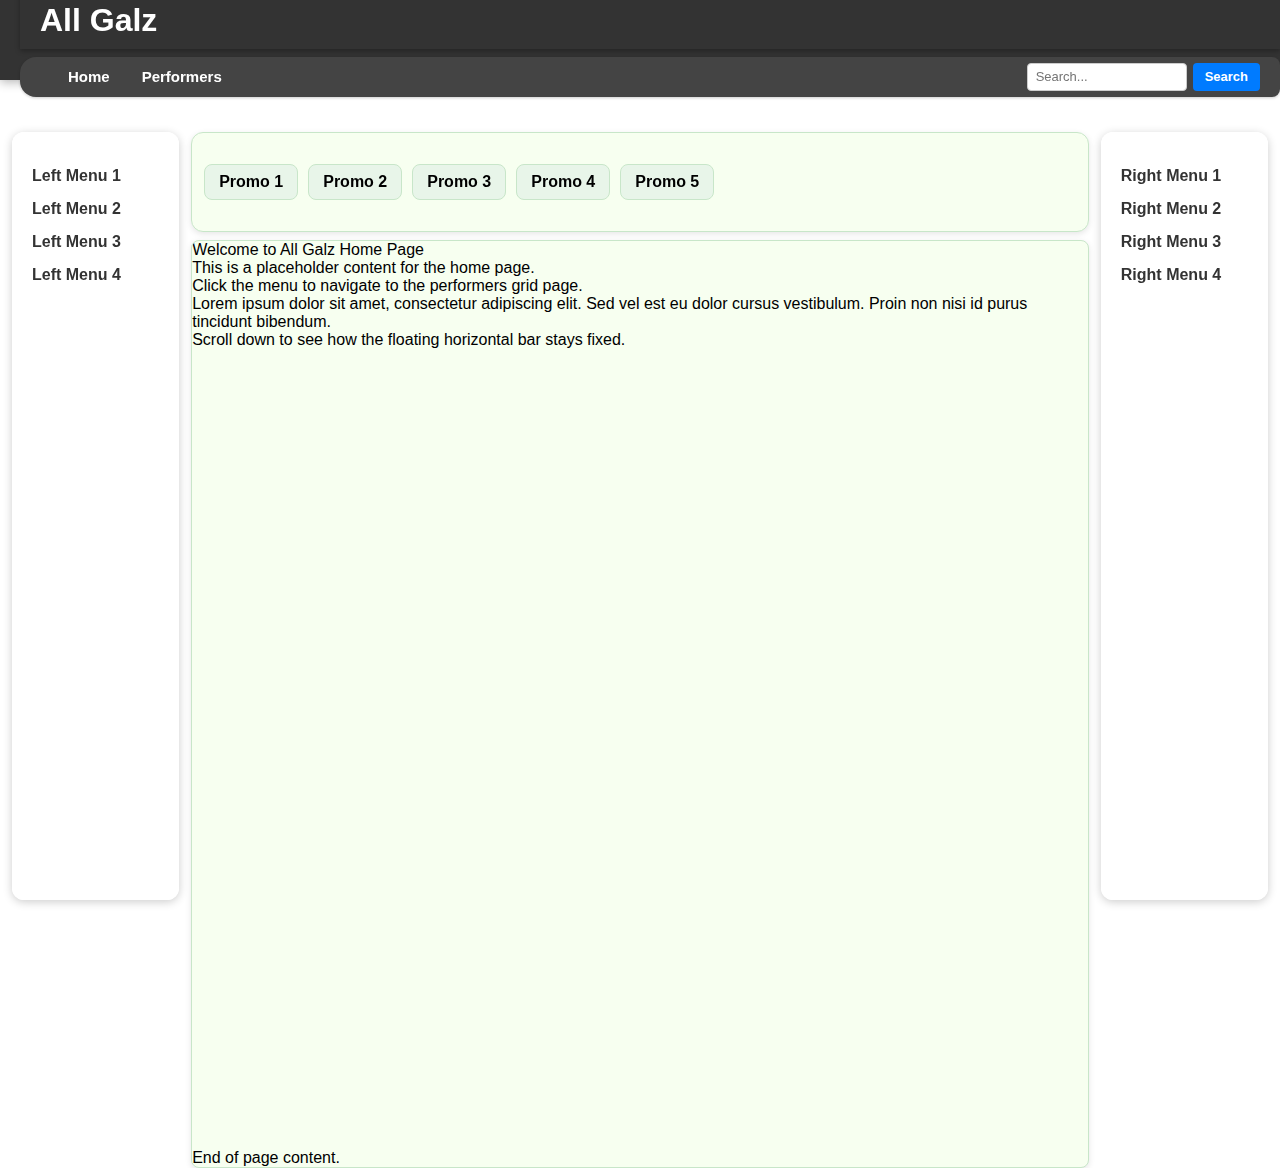
<file: index.html>
<!DOCTYPE html>
<html lang="en">
<head>
  <meta charset="UTF-8">
  <meta name="viewport" content="width=device-width, initial-scale=1.0">
  <title>Home - All Galz</title>
  <link rel="stylesheet" href="styles.css">
</head>
<body>

<!-- Banner -->
<header id="banner"></header>

<!-- Left Menu -->
<aside class="left-menu" id="left-menu"></aside>

<!-- Right Menu -->
<aside class="right-menu" id="right-menu"></aside>

<!-- Floating horizontal container -->
<div id="horizontal-container"></div>

<!-- Main Content -->
<main class="content" id="content-container">
  <p>Welcome to All Galz Home Page</p>
  <p>This is a placeholder content for the home page.</p>
  <p>Click the menu to navigate to the performers grid page.</p>
  <p>Lorem ipsum dolor sit amet, consectetur adipiscing elit. Sed vel est eu dolor cursus vestibulum. Proin non nisi id purus tincidunt bibendum.</p>
  <p>Scroll down to see how the floating horizontal bar stays fixed.</p>
  <p style="margin-top:800px;">End of page content.</p>
</main>

<script type="module">
  import { loadHTML } from './js/main.js';

  document.addEventListener('DOMContentLoaded', async () => {
    // Load banner and menus
    await loadHTML('banner.html', 'banner');
    await loadHTML('left-menu.html', 'left-menu');
    await loadHTML('right-menu.html', 'right-menu');

    // Populate horizontal container dynamically
    const horizontalContainer = document.getElementById('horizontal-container');
    const items = ['Promo 1', 'Promo 2', 'Promo 3', 'Promo 4', 'Promo 5'];
    items.forEach(label => {
      const div = document.createElement('div');
      div.className = 'horizontal-item';
      div.textContent = label;
      horizontalContainer.appendChild(div);
    });
  });
</script>

</body>
</html>
</file>
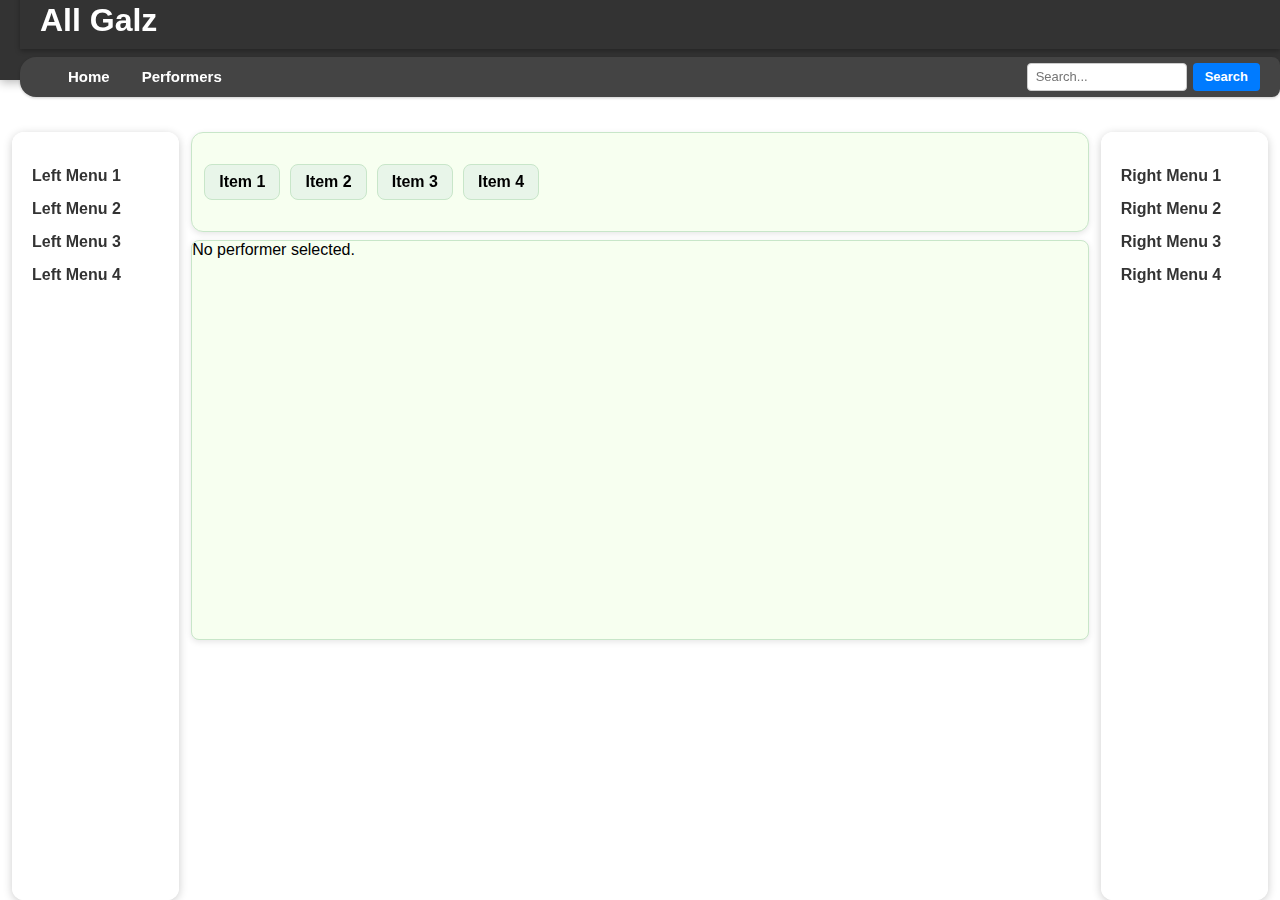
<file: performer.html>
<!DOCTYPE html>
<html lang="en">
<head>
<meta charset="UTF-8">
<meta name="viewport" content="width=device-width, initial-scale=1.0">
<title>All Galz - Performer Details</title>
<link rel="stylesheet" href="styles.css">
</head>
<body>

<!-- Banner -->
<header id="banner"></header>

<!-- Floating Horizontal Container -->
<div id="horizontal-container">
  <div class="horizontal-item">Item 1</div>
  <div class="horizontal-item">Item 2</div>
  <div class="horizontal-item">Item 3</div>
  <div class="horizontal-item">Item 4</div>
</div>

<!-- Left Menu -->
<aside class="left-menu" id="left-menu"></aside>

<!-- Right Menu -->
<aside class="right-menu" id="right-menu"></aside>

<!-- Main Content -->
<main class="content" id="content-container"></main>

<script type="module">
  import { loadModule } from './js/contentLoader.js';

  // Helper to load HTML into a container
  async function loadHTML(url, elementId) {
    try {
      const response = await fetch(url);
      if (!response.ok) throw new Error('Failed to load ' + url);
      const html = await response.text();
      document.getElementById(elementId).innerHTML = html;
    } catch (err) {
      document.getElementById(elementId).innerHTML = `<p>Error loading ${url}: ${err}</p>`;
    }
  }

  document.addEventListener('DOMContentLoaded', async () => {
    // Load banner and menus
    await loadHTML('banner.html', 'banner');
    await loadHTML('left-menu.html', 'left-menu');
    await loadHTML('right-menu.html', 'right-menu');

    // Get performer ID from URL query
    const params = new URLSearchParams(window.location.search);
    const performerId = params.get('id');

    // Load performer details module
    if (performerId) {
      await loadModule('performerDetails', 'content-container', { performerId });
    } else {
      const container = document.getElementById('content-container');
      container.innerHTML = '<p>No performer selected.</p>';
    }
  });
</script>

</body>
</html>
</file>
<file: styles.css>
/* =========================
   RESET & GLOBAL VARIABLES
   ========================= */
* {
  margin: 0;
  padding: 0;
  box-sizing: border-box;
  font-family: Arial, sans-serif;
}

:root {
  --banner-height: 80px;
  --banner-gap: 10px;
  --banner-menu-height: 40px;
  --horizontal-height: 100px;
  --horizontal-gap: 10px;
  --side-width: 14%;
  --side-offset: 12px;
  --container-gap: 12px;
}

/* =========================
   BANNER
   ========================= */
header {
  position: fixed;
  top: 0;
  left: 0;
  width: 100%;
  height: var(--banner-height);
  background-color: #333;
  color: #fff;
  display: flex;
  align-items: center;
  justify-content: flex-start;
  padding-left: 20px;
  font-size: 24px;
  z-index: 1000;
  box-shadow: 0 2px 10px rgba(0,0,0,0.3);
}

.banner-wrapper {
  width: 100%;
}

.banner-content {
  width: 100%;
  font-size: 32px;
  font-weight: bold;
  padding: 10px 20px;
  color: #fff;
  background-color: #333;
  box-shadow: 0 2px 5px rgba(0,0,0,0.3);
}

/* =========================
   BANNER MENU
   ========================= */
.banner-menu {
  width: 100%;
  display: flex;
  align-items: center;
  justify-content: flex-start;
  padding: 6px 20px 6px 40px;
  background-color: #444;
  box-shadow: 0 1px 3px rgba(0,0,0,0.2);
  gap: 16px;
  position: relative;
  top: 8px;
  border-radius: 16px 8px 8px 16px;
  z-index: 1001;
}

.banner-menu a {
  color: #fff;
  text-decoration: none;
  font-size: 15px;
  font-weight: bold;
  padding: 4px 8px;
  border-radius: 4px;
}

.banner-menu a:hover {
  background-color: #555;
  color: #ffd700;
}

.banner-search {
  margin-left: auto;
  display: flex;
  align-items: center;
  gap: 6px;
}

.banner-search input {
  padding: 4px 8px;
  border-radius: 4px;
  border: 1px solid #ccc;
  font-size: 13px;
  height: 28px;
  width: 160px;
}

.banner-search button {
  height: 28px;
  padding: 0 12px;
  border: none;
  border-radius: 4px;
  background-color: #007bff;
  color: #fff;
  font-size: 13px;
  font-weight: bold;
  cursor: pointer;
}

.banner-search button:hover {
  background-color: #0056b3;
}

/* =========================
   SIDE MENUS
   ========================= */
.left-menu,
.right-menu {
  position: fixed;
  top: calc(var(--banner-height) + var(--banner-menu-height) + var(--container-gap));
  height: calc(100vh - var(--banner-height) - var(--banner-menu-height) - var(--container-gap));
  padding: 20px;
  overflow-y: auto;
  z-index: 900;
  background-color: rgba(255,255,255,0.95);
  border-radius: 12px;
  box-shadow: 0 2px 10px rgba(0,0,0,0.2);
}

.left-menu {
  left: var(--side-offset);
  width: calc(var(--side-width) - var(--side-offset));
}

.right-menu {
  right: var(--side-offset);
  width: calc(var(--side-width) - var(--side-offset));
}

.left-menu ul,
.right-menu ul {
  list-style: none;
}

.left-menu li,
.right-menu li {
  margin: 15px 0;
}

.left-menu a,
.right-menu a {
  text-decoration: none;
  color: #333;
  font-weight: bold;
}

.left-menu a:hover,
.right-menu a:hover {
  color: #007bff;
}

/* =========================
   FLOATING HORIZONTAL CONTAINER
   ========================= */
#horizontal-container {
  position: fixed;
  top: calc(var(--banner-height) + var(--banner-menu-height) + var(--container-gap));
  left: calc(var(--side-width) + var(--container-gap));
  right: calc(var(--side-width) + var(--container-gap));
  height: var(--horizontal-height);
  background-color: #f7fff0;
  border: 1px solid #c8e6c9;
  border-radius: 12px;
  padding: 12px;
  display: flex;
  align-items: center;
  justify-content: flex-start;
  overflow-x: auto;
  gap: 10px;
  z-index: 950;
  box-shadow: 0 2px 6px rgba(0,0,0,0.1);
}

.horizontal-item {
  flex: 0 0 auto;
  background-color: #e8f5e9;
  padding: 8px 14px;
  border-radius: 8px;
  border: 1px solid #c8e6c9;
  font-weight: bold;
  white-space: nowrap;
}

/* =========================
   MAIN CONTENT
   ========================= */
.content {
  margin-top: calc(var(--banner-height) + var(--banner-menu-height) + var(--banner-gap) + var(--horizontal-height) + var(--horizontal-gap));
  margin-left: calc(var(--side-width) + var(--container-gap));
  margin-right: calc(var(--side-width) + var(--container-gap));
  min-height: calc(100vh - var(--banner-height) - var(--banner-menu-height));
  background: transparent;
  overflow-y: auto;
}

.content,
#performer-grid,
#content-container {
  background-color: #f7fff0;
  border: 1px solid #c8e6c9;
  border-radius: 8px;
  box-sizing: border-box;
}

/* Inner container box (stays between side menus) */
#content-container {
  min-height: 400px;
  background-color: #f7fff0;
  border: 1px solid #c8e6c9;
  border-radius: 8px;
  padding: 0;  /* no padding inside container */
  box-sizing: border-box;
  box-shadow: 0 2px 6px rgba(0,0,0,0.1);
}

/* =========================
   GRID
   ========================= */
#performer-grid img {
  width: 100%;
  aspect-ratio: 1 / 1;
  object-fit: cover;
  border-radius: 6px;
}

#performer-grid {
  display: grid;
  grid-template-columns: repeat(auto-fill, minmax(160px, 1fr));
  gap: 16px;
}

/* =========================
   PERFORMER PAGE
   ========================= */
/* Performer Layout: left + right content */
/* Performer layout fits exactly inside content container */
.performer-layout {
  display: flex;
  width: 100%;        /* stays full width of parent (#content-container) */
  margin: 0;          /* remove top margin if you want it flush */
  gap: 0;             /* internal spacing handled by children padding */
  box-sizing: border-box;
  padding: 0;         /* remove extra padding if needed */
}


/* Left Performer Details: 65% of available width */
.performer-left {
  flex: 0 0 65%;
  padding: 0; /* internal padding */
  box-sizing: border-box;
  background: transparent;
}

/* Right Performer Details: 35% of available width */
.performer-right {
  flex: 0 0 35%;
  padding: 0; /* internal padding */
  box-sizing: border-box;
  background: transparent;
  display: flex;
  flex-direction: column;
  justify-content: flex-start;
  align-items: flex-start;
  overflow-wrap: break-word; /* prevent text overflow */
}

.performer-right img {
  width: 100%;
  aspect-ratio: 1 / 1;
  object-fit: cover;
  border-radius: 6px;
}

.performer-left h1,
.performer-right h1 {
  margin-top: 0;
}

.performer-left p {
  margin: 5px 0;
}

.rating-wrapper {
  margin-top: 10px;
}

.collage-container {
  width: 100%;
  max-width: 350px;
  aspect-ratio: 1 / 1;
  margin: 0 auto;
}

/* =========================
   LEFT PERFORMER DETAIL
   ========================= */
/* Performer Header: left + right */
.performer-header {
  display: flex;
  justify-content: space-between;   /* space left/right */
  align-items: flex-start;          /* align to top */
  margin-bottom: 20px;
  padding: 0;                       /* container has no extra padding */
  border: 1px solid #d9e2d9;
  border-radius: 10px;
  background: #f9fdf9;
  box-shadow: 0 2px 5px rgba(0,0,0,0.05);
  gap: 0;                           /* use internal padding instead of gap */
  box-sizing: border-box;
  width: 100%;
}

/* Left side: 70% */
.header-left {
  flex: 0 0 70%;
  padding: 15px;                   /* internal padding */
  box-sizing: border-box;
}

.header-left h2 {
  margin: 0 0 10px;
  font-size: 1.6em;
  color: #222;
}

.aliases {
  margin-top: 10px;
}

.alias-grid {
  display: grid;
  grid-template-columns: repeat(3, 1fr);
  gap: 5px;
  margin-top: 5px;
}

.alias-grid span {
  background: #f0f2f5;
  padding: 4px 6px;
  border-radius: 6px;
  font-size: 0.9em;
}

/* Right side: 30% */
.header-right {
  flex: 0 0 30%;
  padding: 15px;                   /* internal padding */
  box-sizing: border-box;
  background: #f5f7fb;
  border-radius: 8px;
  font-size: 0.95em;
  line-height: 1;
  display: flex;
  flex-direction: column;
  justify-content: flex-start;
  align-items: flex-start;
  overflow-wrap: break-word;        /* prevent text overflow */
}

.header-right p {
  margin: 6px 0;
}

/* =========================
   TABS
   ========================= */
.performer-tabs-box {
  position: relative;
  background: transparent;
  border: none;
  border-radius: 0;
  padding-top: 0;
  margin-top: 10px;
}

.tabs {
  display: flex;
  gap: 6px;
  margin-bottom: 0;
  position: relative;
  z-index: 2;
}

.tab-button {
  padding: 6px 14px;
  cursor: pointer;
  font-weight: bold;
  border-radius: 8px 8px 0 0;
  border: none;
  transition: all 0.2s ease;
}

.tab-button[data-tab="details"] {
  background: #f5faff;
  color: #336699;
}

.tab-button[data-tab="trivia"] {
  background: #f6fff7;
  color: #2d6a3c;
}

.tab-button.active {
  color: #000;
  z-index: 3;
}

.tab-content {
  display: none;
  border: none;
  border-radius: 0;
  padding: 15px;
  position: relative;
  z-index: 1;
  background: #fff;
}

.tab-content.active {
  display: block;
}

#details.active,
.tab-button[data-tab="details"].active {
  background: #e9f2ff;
}

#trivia.active,
.tab-button[data-tab="trivia"].active {
  background: #eaf7ec;
}
</file>
